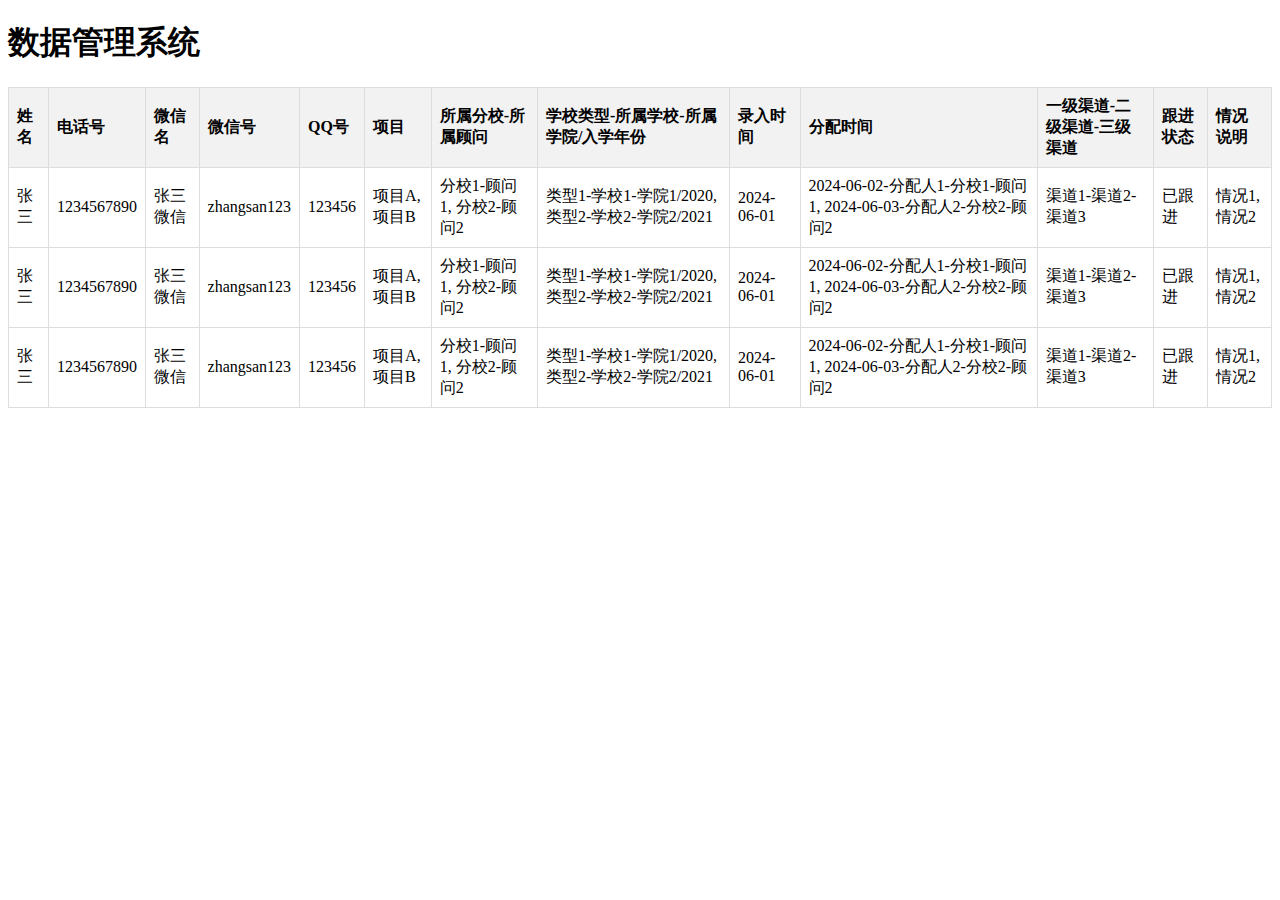
<file: html/login.html>
<!DOCTYPE html>
<html lang="zh">
<head>
    <meta charset="UTF-8">
    <meta name="viewport" content="width=device-width, initial-scale=1.0">
    <title>数据管理系统</title>
    <style>
        table {
            width: 100%;
            border-collapse: collapse;
        }
        th, td {
            border: 1px solid #ddd;
            padding: 8px;
            text-align: left;
        }
        th {
            background-color: #f2f2f2;
        }
        .tooltip {
            position: relative;
            display: inline-block;
            cursor: pointer;
        }
        .tooltip .tooltiptext {
            visibility: hidden;
            width: 300px;
            background-color: #555;
            color: #fff;
            text-align: left;
            border-radius: 5px;
            padding: 5px;
            position: absolute;
            z-index: 1;
            bottom: 125%; 
            left: 50%;
            margin-left: -150px;
            opacity: 0;
            transition: opacity 0.3s;
        }
        .tooltip:hover .tooltiptext {
            visibility: visible;
            opacity: 1;
        }
    </style>
</head>
<body>
    <h1>数据管理系统</h1>
    <table>
        <tr>
            <th>姓名</th>
            <th>电话号</th>
            <th>微信名</th>
            <th>微信号</th>
            <th>QQ号</th>
            <th>项目</th>
            <th>所属分校-所属顾问</th>
            <th>学校类型-所属学校-所属学院/入学年份</th>
            <th>录入时间</th>
            <th>分配时间</th>
            <th>一级渠道-二级渠道-三级渠道</th>
            <th>跟进状态</th>
            <th>情况说明</th>
        </tr>
        <tr>
            <td>张三</td>
            <td>1234567890</td>
            <td>张三微信</td>
            <td>zhangsan123</td>
            <td>123456</td>
            <td>项目A, 项目B</td>
            <td>
                <span class="tooltip">分校1-顾问1, 分校2-顾问2
                    <span class="tooltiptext">分校1: 顾问1<br>分校2: 顾问2</span>
                </span>
            </td>
            <td>
                <span class="tooltip">类型1-学校1-学院1/2020, 类型2-学校2-学院2/2021
                    <span class="tooltiptext">类型1: 学校1-学院1/2020<br>类型2: 学校2-学院2/2021</span>
                </span>
            </td>
            <td>2024-06-01</td>
            <td>
                <span class="tooltip">2024-06-02-分配人1-分校1-顾问1, 2024-06-03-分配人2-分校2-顾问2
                    <span class="tooltiptext">2024-06-02: 分配人1-分校1-顾问1<br>2024-06-03: 分配人2-分校2-顾问2</span>
                </span>
            </td>
            <td>渠道1-渠道2-渠道3</td>
            <td>已跟进</td>
            <td>
                <span class="tooltip">情况1, 情况2
                    <span class="tooltiptext">2024-06-01 作者1: 情况1<br>2024-06-02 作者2: 情况2</span>
                </span>
            </td>
        </tr>
        <tr>
            <td>张三</td>
            <td>1234567890</td>
            <td>张三微信</td>
            <td>zhangsan123</td>
            <td>123456</td>
            <td>项目A, 项目B</td>
            <td>
                <span class="tooltip">分校1-顾问1, 分校2-顾问2
                    <span class="tooltiptext">分校1: 顾问1<br>分校2: 顾问2</span>
                </span>
            </td>
            <td>
                <span class="tooltip">类型1-学校1-学院1/2020, 类型2-学校2-学院2/2021
                    <span class="tooltiptext">类型1: 学校1-学院1/2020<br>类型2: 学校2-学院2/2021</span>
                </span>
            </td>
            <td>2024-06-01</td>
            <td>
                <span class="tooltip">2024-06-02-分配人1-分校1-顾问1, 2024-06-03-分配人2-分校2-顾问2
                    <span class="tooltiptext">2024-06-02: 分配人1-分校1-顾问1<br>2024-06-03: 分配人2-分校2-顾问2</span>
                </span>
            </td>
            <td>渠道1-渠道2-渠道3</td>
            <td>已跟进</td>
            <td>
                <span class="tooltip">情况1, 情况2
                    <span class="tooltiptext">2024-06-01 作者1: 情况1<br>2024-06-02 作者2: 情况2</span>
                </span>
            </td>
        </tr>
        <tr>
            <td>张三</td>
            <td>1234567890</td>
            <td>张三微信</td>
            <td>zhangsan123</td>
            <td>123456</td>
            <td>项目A, 项目B</td>
            <td>
                <span class="tooltip">分校1-顾问1, 分校2-顾问2
                    <span class="tooltiptext">分校1: 顾问1<br>分校2: 顾问2</span>
                </span>
            </td>
            <td>
                <span class="tooltip">类型1-学校1-学院1/2020, 类型2-学校2-学院2/2021
                    <span class="tooltiptext">类型1: 学校1-学院1/2020<br>类型2: 学校2-学院2/2021</span>
                </span>
            </td>
            <td>2024-06-01</td>
            <td>
                <span class="tooltip">2024-06-02-分配人1-分校1-顾问1, 2024-06-03-分配人2-分校2-顾问2
                    <span class="tooltiptext">2024-06-02: 分配人1-分校1-顾问1<br>2024-06-03: 分配人2-分校2-顾问2</span>
                </span>
            </td>
            <td>渠道1-渠道2-渠道3</td>
            <td>已跟进</td>
            <td>
                <span class="tooltip">情况1, 情况2
                    <span class="tooltiptext">2024-06-01 作者1: 情况1<br>2024-06-02 作者2: 情况2</span>
                </span>
            </td>
        </tr>
        <!-- 其他数据行可以按相同格式添加 -->
    </table>
</body>
</html>
</file>
